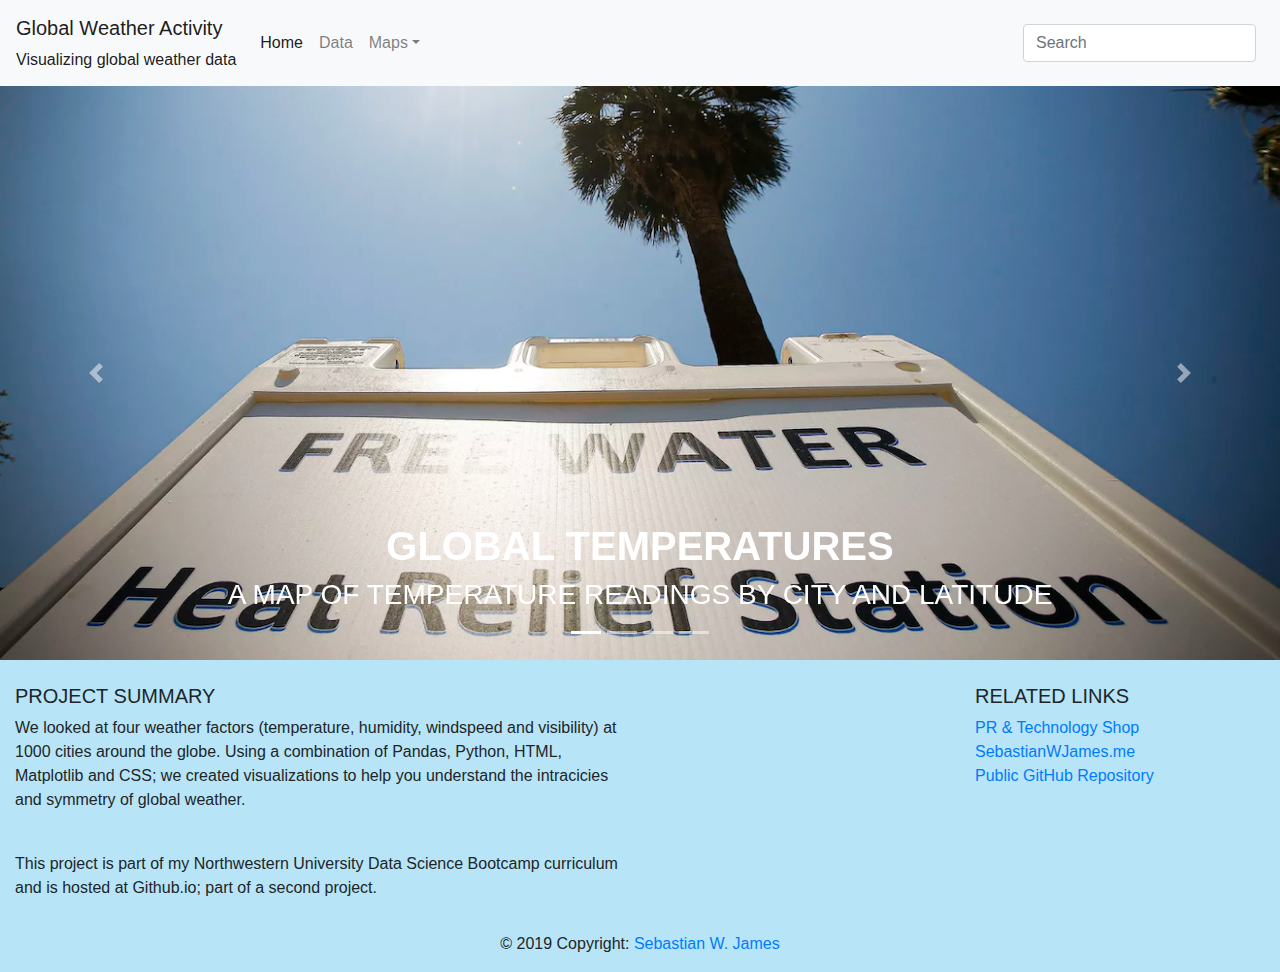
<file: index.html>
<!DOCTYPE html>
<html lang="en-us">
<head>
  <meta charset="UTF-8">
  <title>Global Weather Activity</title>
  <link rel="stylesheet" href="https://stackpath.bootstrapcdn.com/bootstrap/4.3.1/css/bootstrap.min.css" integrity="sha384-ggOyR0iXCbMQv3Xipma34MD+dH/1fQ784/j6cY/iJTQUOhcWr7x9JvoRxT2MZw1T" crossorigin="anonymous">

   <script src="https://code.jquery.com/jquery-3.3.1.slim.min.js" integrity="sha384-q8i/X+965DzO0rT7abK41JStQIAqVgRVzpbzo5smXKp4YfRvH+8abtTE1Pi6jizo" crossorigin="anonymous"></script>
  <script src="https://cdnjs.cloudflare.com/ajax/libs/popper.js/1.14.7/umd/popper.min.js" integrity="sha384-UO2eT0CpHqdSJQ6hJty5KVphtPhzWj9WO1clHTMGa3JDZwrnQq4sF86dIHNDz0W1" crossorigin="anonymous"></script>
  <script src="https://stackpath.bootstrapcdn.com/bootstrap/4.3.1/js/bootstrap.min.js" integrity="sha384-JjSmVgyd0p3pXB1rRibZUAYoIIy6OrQ6VrjIEaFf/nJGzIxFDsf4x0xIM+B07jRM" crossorigin="anonymous"></script>

  <link rel="stylesheet" href="style.css">
  <nav class="navbar navbar-expand-lg navbar-light bg-light">
    <a class="navbar-brand" href="index.html">Global Weather Activity <br><small>Visualizing global weather data</small></a>
    <button class="navbar-toggler" type="button" data-toggle="collapse" data-target="#navbarSupportedContent" aria-controls="navbarSupportedContent" aria-expanded="false" aria-label="Toggle navigation">
      <span class="navbar-toggler-icon"></span>
    </button>
    <div class="collapse navbar-collapse" id="navbarSupportedContent">
      <ul class="navbar-nav mr-auto">
        <li class="nav-item active">
          <a class="nav-link" href="index.html" target="_blank">Home <span class="sr-only">(current)</span></a>
        </li>
        <li class="nav-item">
          <a class="nav-link" href="Pages/data.html">Data</a>
        </li>
        <li class="nav-item dropdown">
          <a class="nav-link dropdown-toggle"  id="navbarDropdown" role="button" data-toggle="dropdown" aria-haspopup="true" aria-expanded="false">Maps</a>
          <div class="dropdown-menu" aria-labelledby="navbarDropdown">
            <a class="dropdown-item" href="Pages/temperature.html">Temperatures, by latitude</a>
            <a class="dropdown-item" href="Pages/humidity.html">Humidity, by latitude</a>
            <a class="dropdown-item" href="Pages/windspeed.html">Wind speed, by latitude</a>
            <a class="dropdown-item" href="Pages/visibility.html">Visibility, by latitude</a>
          </div>
        </li>
      </ul>
      <form class="form-inline my-2 my-lg-0">
        <input class="form-control mr-sm-2" type="search" placeholder="Search" aria-label="Search">
      </form>
    </div>
  </nav>
</head>
<body>
<div id="carouselExampleIndicators" class="carousel slide" data-ride="carousel">
  <ol class="carousel-indicators">
    <li data-target="#carouselExampleIndicators" data-slide-to="0" class="active"></li>
    <li data-target="#carouselExampleIndicators" data-slide-to="1"></li>
    <li data-target="#carouselExampleIndicators" data-slide-to="2"></li>
    <li data-target="#carouselExampleIndicators" data-slide-to="3"></li>
  </ol>
  <div class="carousel-inner">
    <div class="carousel-item active">
     <a href="Pages/temperature.html"> 
      <img class="d-block w-100" src="Images/hot and humid.png" alt="Click for city temperature data by latitude">
      <div class="carousel-caption d-none d-md-block">
    <h1>Global Temperatures</h1>
    <h3>A map of temperature readings by city and latitude</h3>
  </div>
    </div>
    <div class="carousel-item">
     <a href="Pages/humidity.html">
      <img class="d-block w-100" src="Images/na16-humid-weather.jpeg" alt="Click for city humidity data by latitude">
      <div class="carousel-caption d-none d-md-block">
    <h1>Global Humidity</h1>
    <h3>A map of humidity readings by city and latitude</h3>
  </div>
    </div>
    <div class="carousel-item">
     <a href="Pages/windspeed.html">
      <img class="d-block w-100" src="Images/high-wind-landing.jpg" alt="Click for city windspeed data by latitude">
      <div class="carousel-caption d-none d-md-block">
    <h1>Global Windspeed</h1>
    <h3>A map of windspeed readings by city and latitude</h3>
  </div>
    </div>
    <div class="carousel-item">
     <a href="Pages/visibility.html">
      <img class="d-block w-100" src="Images/Visibility.jpeg" alt="Click for city visbility data by latitude">
      <div class="carousel-caption d-none d-md-block">                                              
    <h1>Global Visibility</h1>
    <h3>A map of visiblity readings by city and latitude</h3>
  </div>
    </div>
  </div>
  <a class="carousel-control-prev" href="#carouselExampleIndicators" role="button" data-slide="prev">
    <span class="carousel-control-prev-icon" aria-hidden="true"></span>
    <span class="sr-only">Previous</span>
  </a>
  <a class="carousel-control-next" href="#carouselExampleIndicators" role="button" data-slide="next">
    <span class="carousel-control-next-icon" aria-hidden="true"></span>
    <span class="sr-only">Next</span>
  </a>
</div>
</div>
</body>
<!-- Footer -->
<footer class="page-footer font-small blue pt-4">

  <!-- Footer Links -->
  <div class="container-fluid text-center text-md-left">

    <!-- Grid row -->
    <div class="row">

      <!-- Grid column -->
      <div class="col-md-6 mt-md-0 mt-3">

        <!-- Content -->
        <h5 class="text-uppercase">Project Summary</h5>
        <p>We looked at four weather factors (temperature, humidity, windspeed and visibility) at 1000 cities around the globe. Using a combination of Pandas, Python, HTML, Matplotlib and CSS; we created visualizations to help you understand the intracicies and symmetry of global weather.</p>
        <br>
        <p>This project is part of my Northwestern University Data Science Bootcamp curriculum and is hosted at Github.io; part of a second project.

      </div>
      <!-- Grid column -->

      <hr class="clearfix w-100 d-md-none pb-3">

      <!-- Grid column -->
      <div class="col-md-3 mb-md-0 mb-3">

        <!-- Links -->
        <h5 class="text-uppercase"></h5>

        <ul class="list-unstyled">
          <li>
          </li>
          <li>
          </li>
          <li>
          </li>
        </ul>

      </div>
      <!-- Grid column -->

      <!-- Grid column -->
      <div class="col-md-3 mb-md-0 mb-3">

        <!-- Links -->
        <h5 class="text-uppercase">Related Links</h5>

        <ul class="list-unstyled">
          <li>
             <a href="https://prandtechnology.shop">PR & Technology Shop</a>
          </li>
          <li>
            <a href="https://sebastianwjames.me">SebastianWJames.me</a>
          </li>
          <li>
            <a href="https://github.com/sabbadoo32">Public GitHub Repository</a>
          </li>
        </ul>
      </div>
      <!-- Grid column -->

    </div>
    <!-- Grid row -->

  </div>
  <!-- Footer Links -->

  <!-- Copyright -->
  <div class="footer-copyright text-center py-3">© 2019 Copyright:
    <a href="https://mdbootstrap.com/education/bootstrap/"> Sebastian W. James</a>
  </div>
  <!-- Copyright -->

</footer>
<!-- Footer -->
</html>
</file>
<file: style.css>
h1 {
  text-transform: uppercase;
  font-weight: bold;
}

h2 {
  text-transform: uppercase;
}

h3 {
  text-transform: uppercase;
}
body {
  background-color: #b7e5f7;
}
</file>
